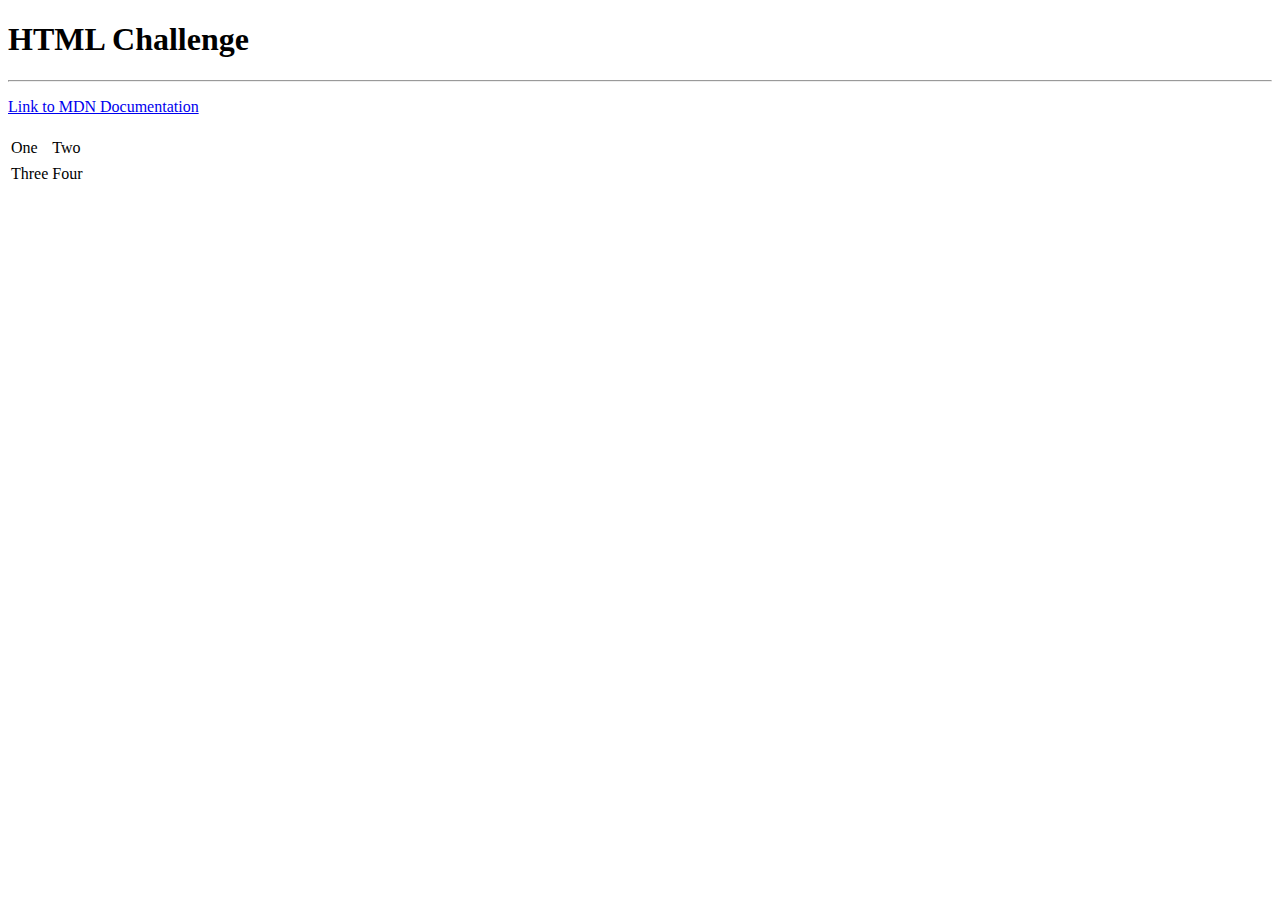
<file: challenge.html>
<!DOCTYPE html>
<html lang="en">
<head>
    <meta charset="UTF-8">
    <meta http-equiv="X-UA-Compatible" content="IE=edge">
    <meta name="viewport" content="width=device-width, initial-scale=1.0">
    <title>
        HTML Challenge
    </title cellspacing="10">
</head>
<body>
    <h1>HTML Challenge</h1>
    <hr>
    <a href="https://developer.mozilla.org/en-US/docs/Web/HTML"><p>Link to MDN Documentation</p></a>
    <table>
        <tr>
            <td>
                <tr>
                    <td>One</td>
                    <td>Two</td>
                </tr>
            </td>
            <td>
                <tr>
                    <td>Three</td>
                    <td>Four</td>
                </tr>
            </td>
        </tr>
    </table>
</body>
</html>
</file>
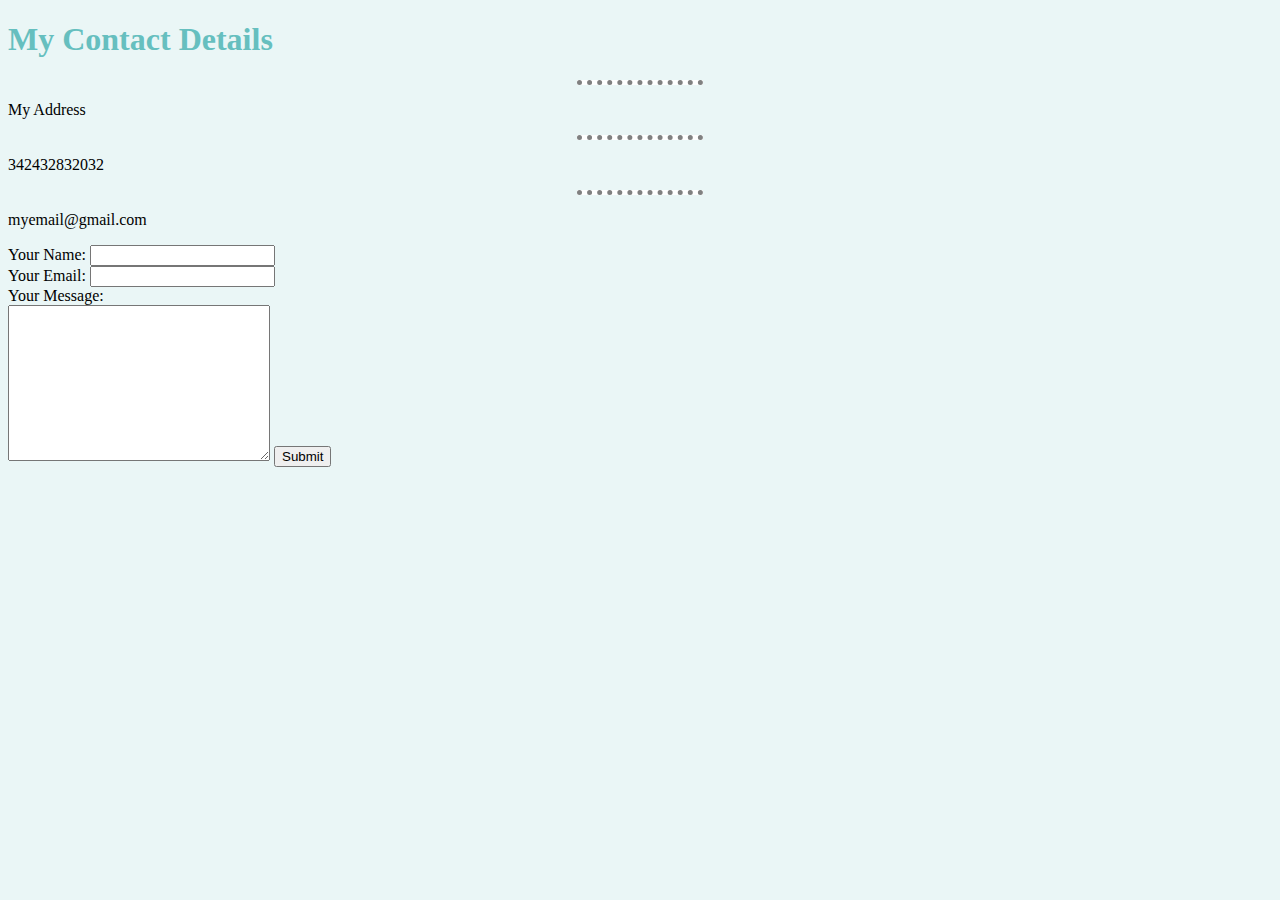
<file: contact.html>
<!DOCTYPE html>
<html lang="en">
<head>
    <meta charset="UTF-8">
    <meta http-equiv="X-UA-Compatible" content="IE=edge">
    <meta name="viewport" content="width=device-width, initial-scale=1.0">
    <title>Contacts</title>
    <link rel="stylesheet" href="css/styles.css">
</head>
<body>
    <h1>My Contact Details</h1>
    <hr>
    <p>My Address</p>
    <hr>
    <p>342432832032</p>
    <hr>
    <p>myemail@gmail.com</p>
    <form action="mailto: adam.salem.water@gmail.com" method="post" enctype="text/plain">
        <label>Your Name:</label>
        <input type="text" name="yourName"><br>
        <label>Your Email:</label>
        <input type="email" name="yourEmail"><br>
        <label>Your Message:</label>
        <br>
        <textarea name="name" id="" cols="30" rows="10"></textarea>
        <input type="submit">
    </form>
</body>
</html>
</file>
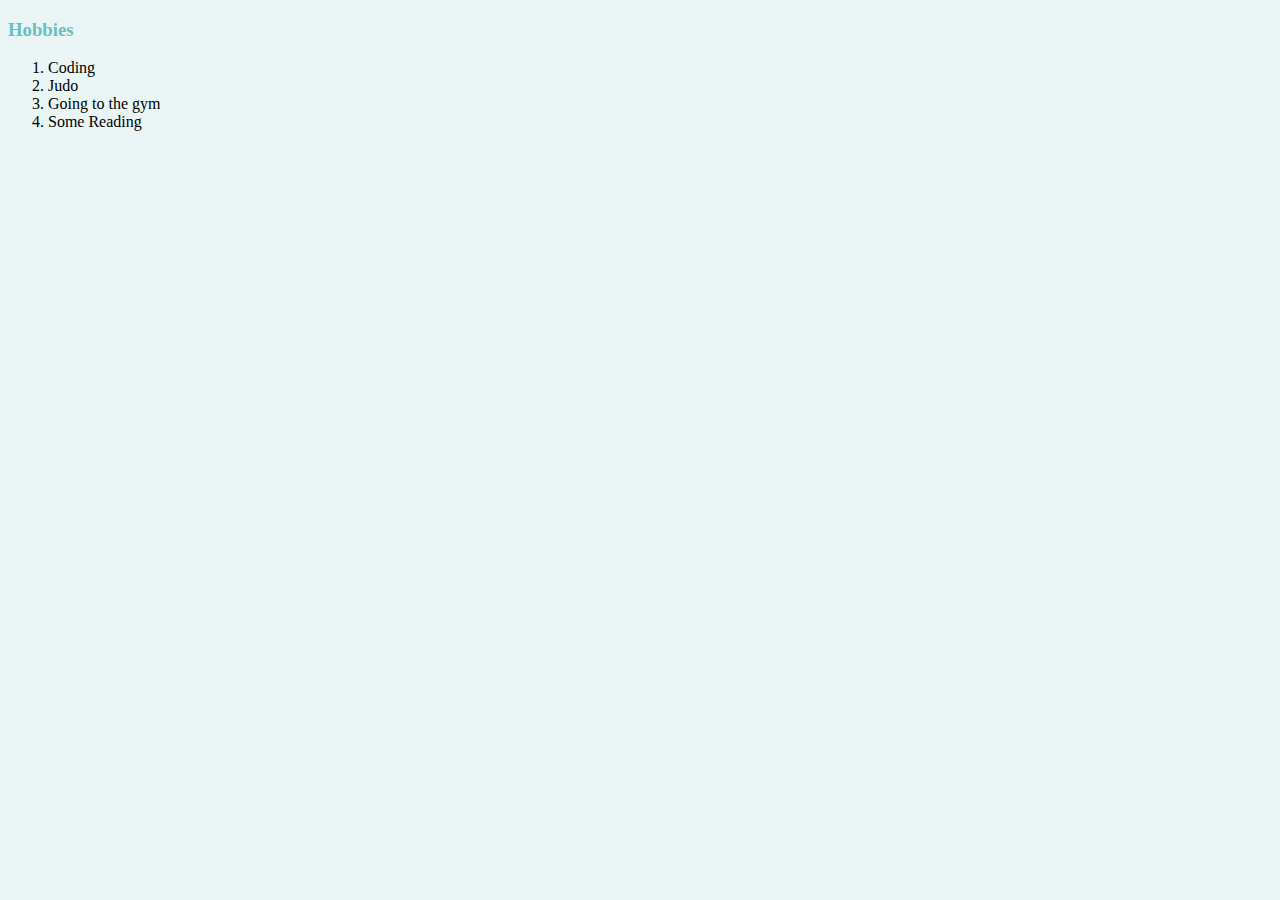
<file: hobbies.html>
<!DOCTYPE html>
<html lang="en">
<head>
    <meta charset="UTF-8">
    <meta http-equiv="X-UA-Compatible" content="IE=edge">
    <meta name="viewport" content="width=device-width, initial-scale=1.0">
    <title>My Hobbies</title>
    <link rel="stylesheet" href="css/styles.css">
</head>
<body>
    <h3>Hobbies</h3>
    <ol>
        <li>Coding</li>
        <li>Judo</li>
        <li>Going to the gym</li>
        <li>Some Reading</li>
    </ol>
</body>
</html>
</file>
<file: css/styles.css>
body {
    background-color: #EAF6F6;
}

hr {
    background-color: white;
    border-style: none;
    border-color: gray;
    border-width: 5px;
    border-top-style: dotted;
    width: 10%;;
}

h1 {
    color: #66bfbf;
}

h3 {
    color: #66bfbf;
}
</file>
